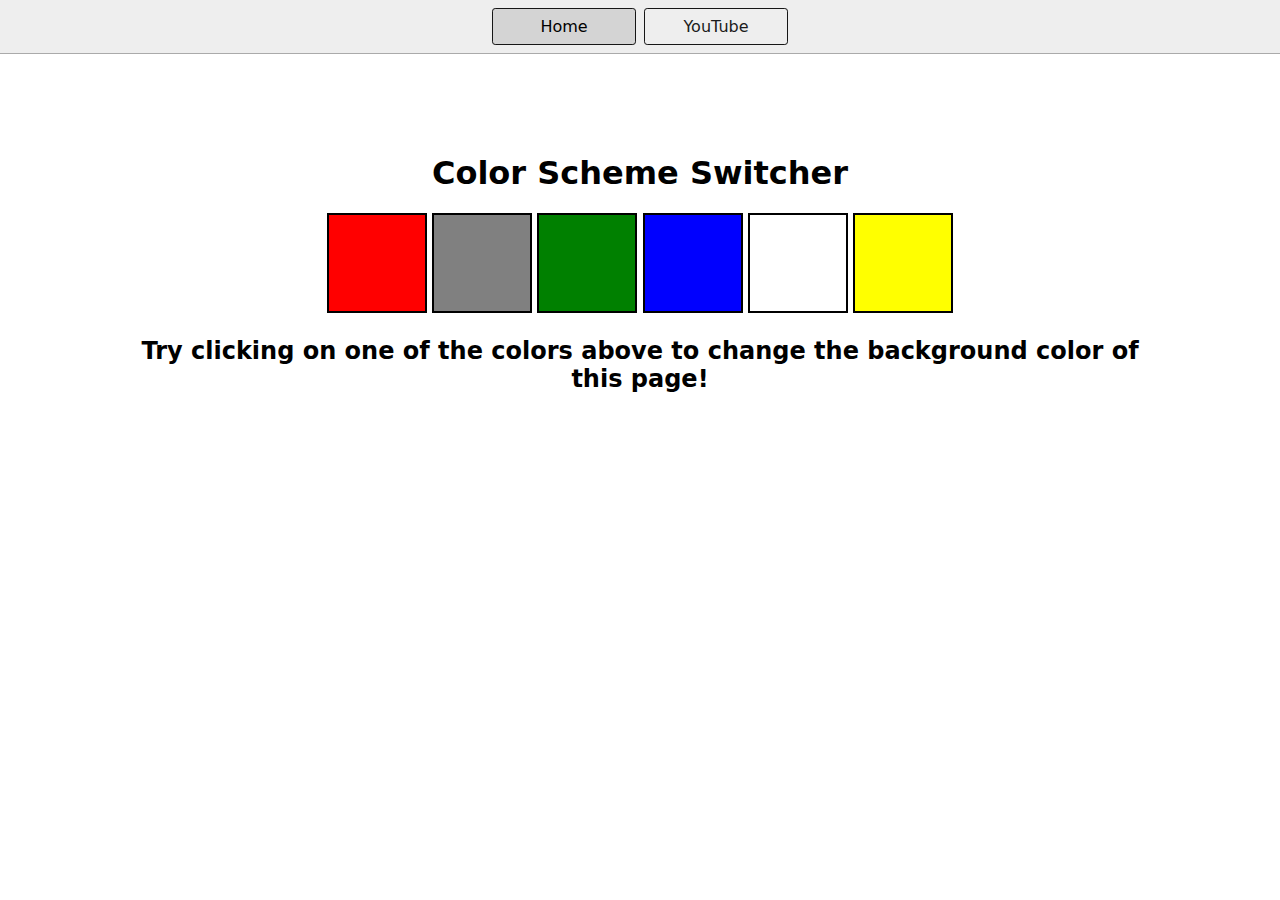
<file: 1_Color_Changer/index.html>
<!DOCTYPE html>
<html lang="en">
<head>
    <meta charset="UTF-8">
    <meta name="viewport" content="width=device-width, initial-scale=1.0">
    <meta http-equiv="X-UA-Compatible" content="ie=edge" />
    <title>JavaScript Background Color Switcher</title>
    <link rel="stylesheet" href="style.css">
    <link rel="stylesheet" href="../style.css">
</head>
<body>
    <nav>
        <a href="../index.html" aria-current="page">Home</a>
        <a href="https://www.youtube.com/@chaiaurcode" target="_blank">YouTube</a>
    </nav>
    <div class="canvas">
        <h1>Color Scheme Switcher</h1>
        <span class="button" id="red"></span>
        <span class="button" id="grey"></span>
        <span class="button" id="green"></span>
        <span class="button" id="blue"></span>
        <span class="button" id="white"></span>
        <span class="button" id="yellow"></span>
        <h2>Try clicking on one of the colors above to change 
            the background color of this page!</h2>
    </div>
    <script src="script.js"></script>
</body>
</html>
</file>
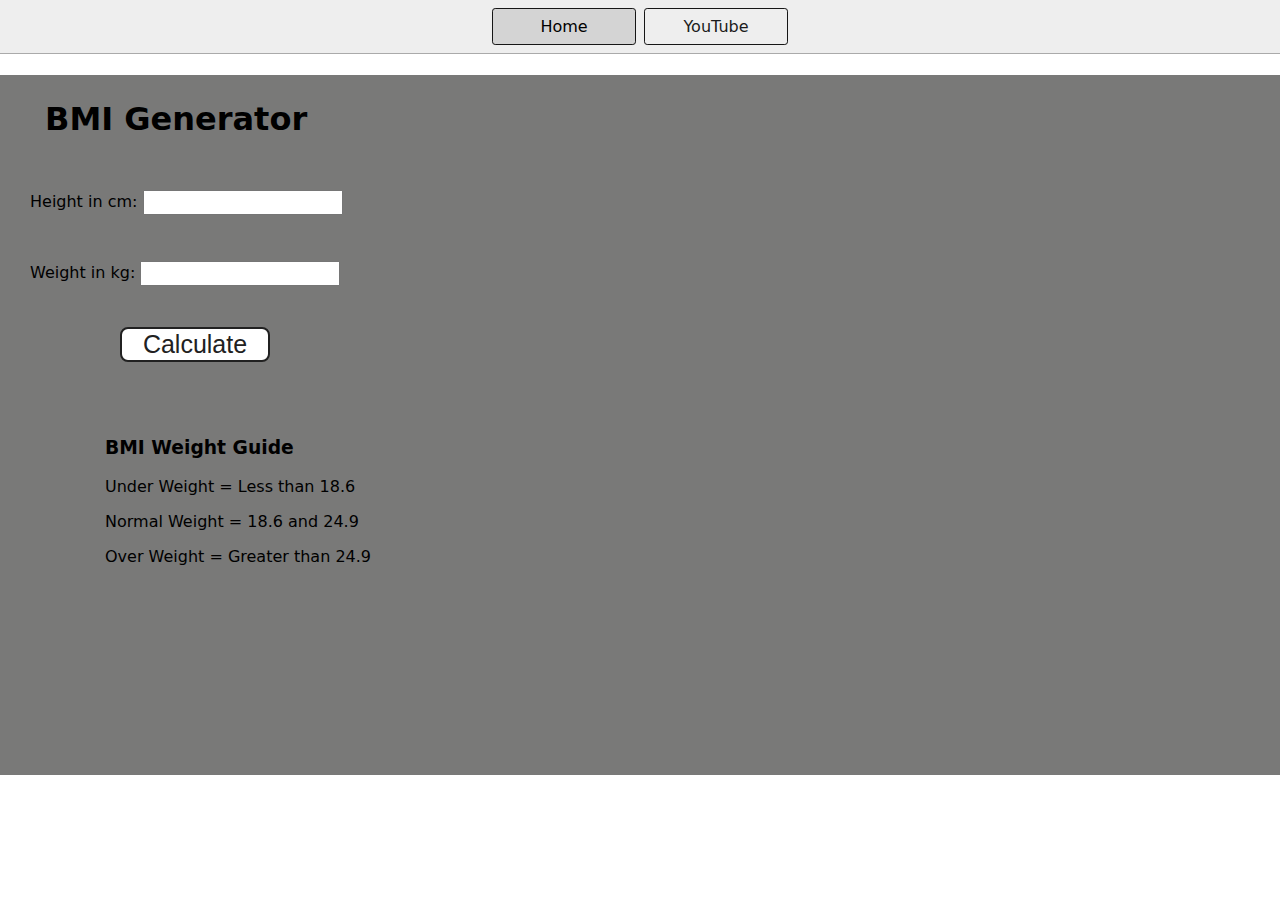
<file: 2_BMI_Generator/index.html>
<!DOCTYPE html>
<html lang="en">
<head>
    <meta charset="UTF-8">
    <meta name="viewport" content="width=device-width, initial-scale=1.0">
    <meta http-equiv="X-UA-Compatible" content="ie=edge" />
    <title>BMI Generator</title>
    <link rel="stylesheet" href="style.css">
    <link rel="stylesheet" href="../style.css">
</head>
<body>
    <nav>
        <a href="../index.html" aria-current="page">Home</a>
        <a href="https://www.youtube.com/@chaiaurcode" target="_blank">YouTube</a>
    </nav>
    <div class="container">
        <h1>BMI Generator</h1>
        <form>
            <p><label>Height in cm: </label><input type="text" id="height"></p>
            <p><label>Weight in kg: </label><input type="text" id="weight"></p>
            <button>Calculate</button>
            <div id="result"></div>
            <div class="weight-guide">
                <h3>BMI Weight Guide</h3>
                <p>Under Weight = Less than 18.6</p>
                <p>Normal Weight = 18.6 and 24.9</p>
                <p>Over Weight = Greater than 24.9</p>
            </div>
        </form>
    </div>
</body>
<script src="script.js"></script>
</html>
</file>
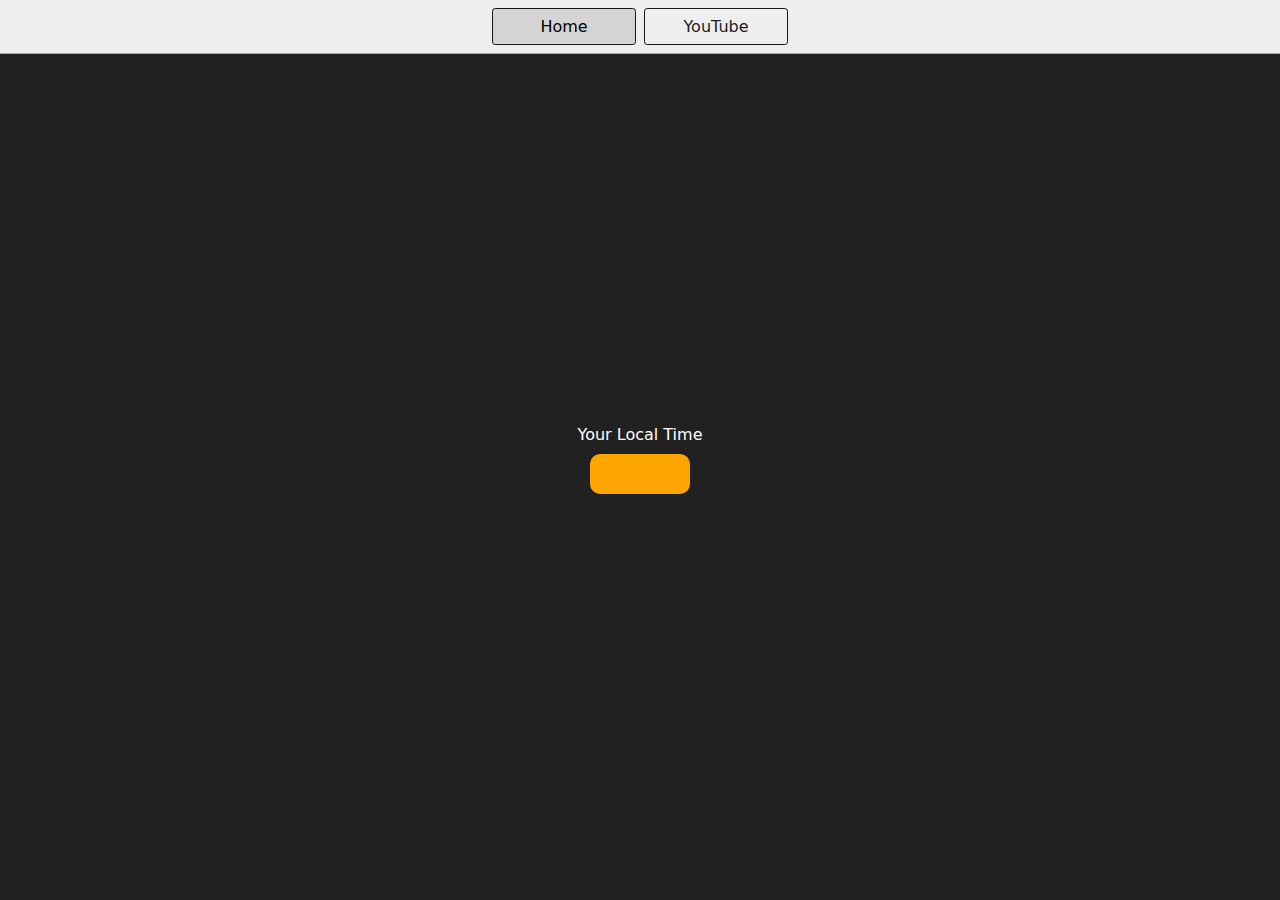
<file: 3_Digital_Clock/index.html>
<!DOCTYPE html>
<html lang="en">
<head>
    <meta charset="UTF-8">
    <meta name="viewport" content="width=device-width, initial-scale=1.0">
    <meta http-equiv="X-UA-Compatible" content="ie=edge">
    <title>Your Local Time</title>
    <link rel="stylesheet" href="../style.css">
    <link rel="stylesheet" href="style.css">
</head>
<body>
    <nav>
        <a href="../index.html" aria-current="page">Home</a>
        <a href="https://www.youtube.com/@chaiaurcode" target="_blank">
            YouTube</a>
    </nav>
    <div class="center">
        <div id="banner"><span>Your Local Time</span></div>
        <div id="clock"></div>
    </div>
    <script src="script.js"></script>
</body>
</html>
</file>
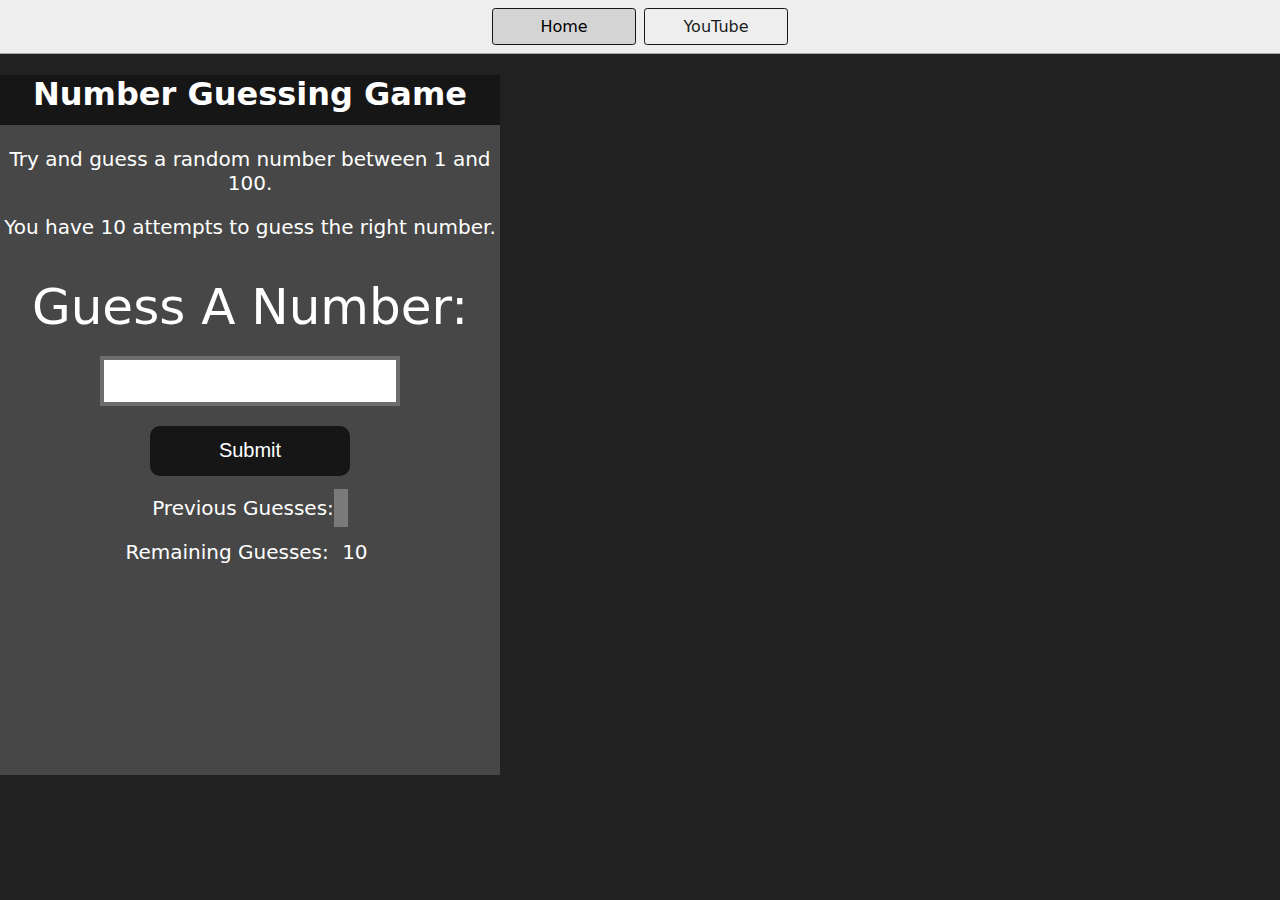
<file: 4_Guess_The_Number/index.html>
<!DOCTYPE html>
<html lang="en">
<head>
    <meta charset="UTF-8">
    <meta name="viewport" content="width=device-width, initial-scale=1.0">
    <meta http-equiv="X-UA-Compatible" content="ie=edge">
    <title>Number Guessing Game</title>
    <link rel="stylesheet" href="../style.css">
    <link rel="stylesheet" href="style.css">
</head>
<body>
    <nav>
        <a href="../index.html" aria-current="page">Home</a>
        <a href="https://www.youtube.com/@chaiaurcode" target="_blank">YouTube</a>
    </nav>
    <div id="wrapper">
        <h1>Number Guessing Game</h1>
        <p>Try and guess a random number between 1 and 100.</p>
        <p>You have 10 attempts to guess the right number.</p>
        <br>
        <form class="form">
            <label for="guessField" id="guess">Guess A Number: </label>
            <input type="text" id="guessField">
            <input type="submit" value="Submit" id="guessItem">
        </form>
        <div class="resultParas">
            <p>Previous Guesses: <span class="guesses"></span></p>
            <p>Remaining Guesses: <span class="lastResult">10</span></p>
            <p class="LowOrHigh"></p>
        </div>
    </div>
</body>
<script src="script.js"></script>
</html>
</file>
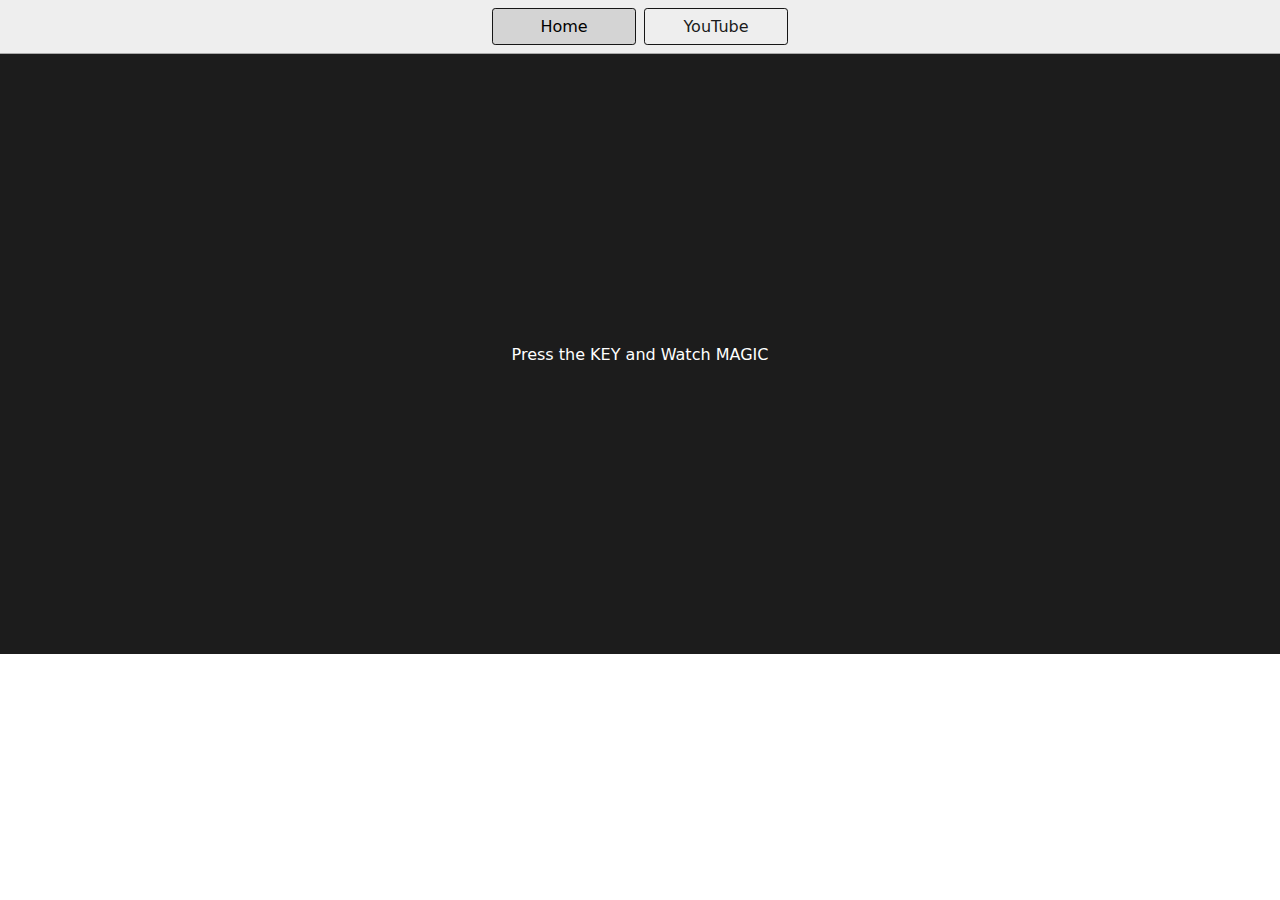
<file: 5_Keyboard_Check/index.html>
<!DOCTYPE html>
<html lang="en">
<head>
    <meta charset="UTF-8">
    <meta name="viewport" content="width=device-width, initial-scale=1.0">
    <meta http-equiv="X-UA-Compatible" content="ie=edge">
    <title>Event KeyCodes</title>
    <link rel="stylesheet" href="../style.css">
    <link rel="stylesheet" href="style.css">
</head>
<body>
    <nav>
        <a href="../index.html" aria-current="page">Home</a>
        <a href="https://www.youtube.com/@chaiaurcode" target="_blank">YouTube</a>
    </nav>
    <div class="project">
        <div id="insert">
            <div class="key">
                Press the KEY and Watch MAGIC
            </div>
        </div>
    </div>
</body>
<script src="script.js"></script>
</html>
</file>
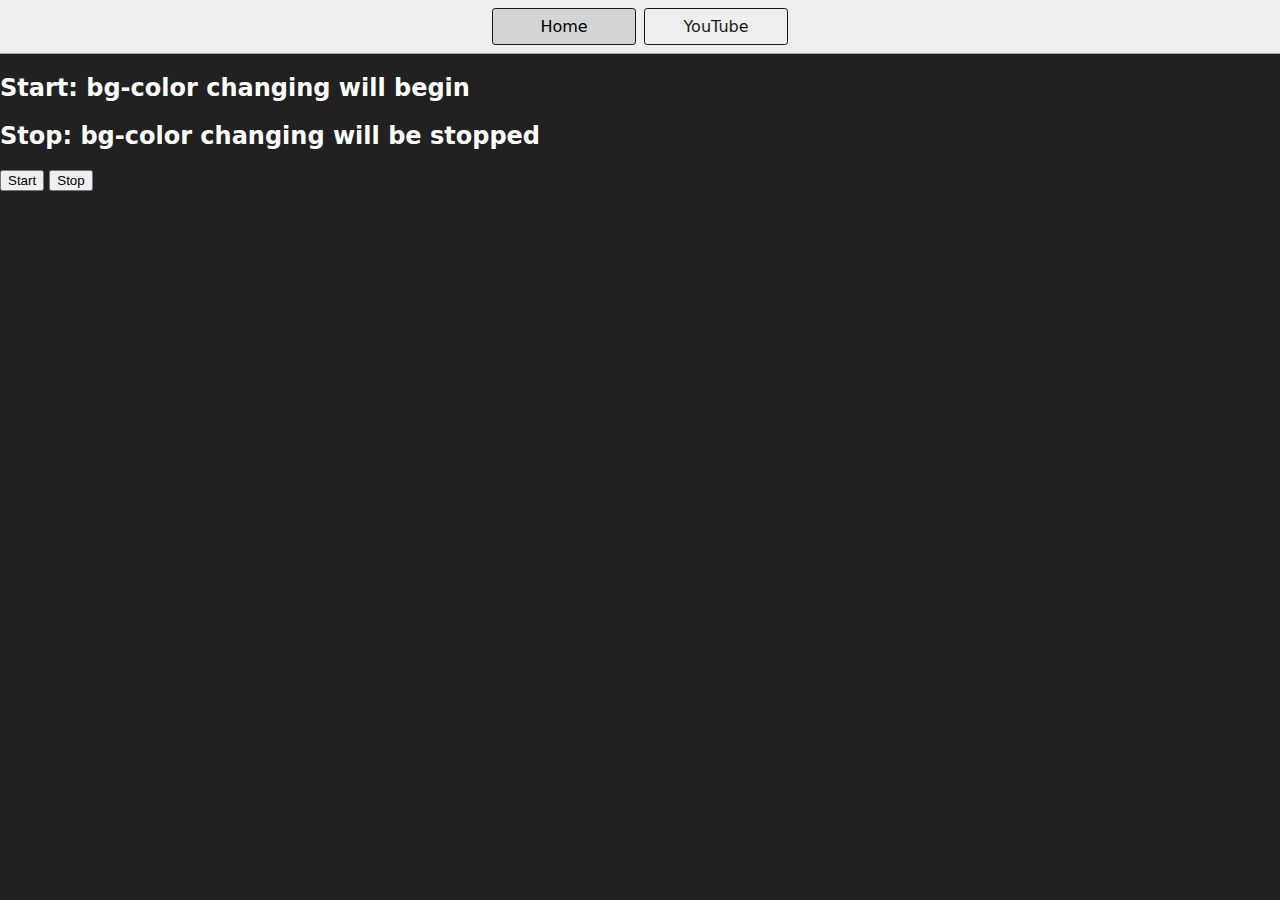
<file: 6_Unlimited_Colors/index.html>
<!DOCTYPE html>
<html lang="en">
<head>
    <meta charset="UTF-8">
    <meta name="viewport" content="width=device-width, initial-scale=1.0">
    <meta http-equiv="X-UA-Compatible" content="ie=edge">
    <title>Unlimited Colors</title>
    <link rel="stylesheet" href="../style.css">
</head>
<body style="background-color: #212121; color: #fff;">
    <nav>
        <a href="../index.html" aria-current="page">Home</a>
        <a href="https://www.youtube.com/@chaiaurcode" target="_blank">YouTube</a>
    </nav>
    <h2>Start: bg-color changing will begin</h2>
    <h2>Stop: bg-color changing will be stopped</h2>
    <button id="start">Start</button>
    <button id="stop">Stop</button>
    <script src="script.js"></script>
</body>
</html>
</file>
<file: 1_Color_Changer/style.css>
html {
    margin: 0;
}
.canvas {
    margin: 100px auto 100px;
    width: 80%;
    text-align: center;
}
span {
    display: block;
}
.button {
    height: 100px;
    width: 100px;
    border: solid black 2px;
    display: inline-block;
}
#grey {
    background: grey;
}
#white {
    background: white;
}
#blue {
    background: blue;
}
#yellow {
    background: yellow;
}
#red {
    background: red;
}
#green {
    background: green;
}
</file>
<file: style.css>
* {
    box-sizing: border-box;
}

body {
    margin: 0;
    font-family: system-ui, sans-serif;
    background-color: white;
    color: black;
}

nav {
    display: flex;
    flex-wrap: wrap;
    align-items: center;
    justify-content: center;
    padding: 0.5rem;
    gap: 0.5rem;
    border-bottom: solid 1px #aaa;
    background-color: #eee;
}
nav a {
    display: inline-block;
    min-width: 9rem;
    padding: 0.5rem;
    border: solid 1px #161616;
    border-radius: 0.2rem;
    text-align: center;
    text-decoration: none;
    color: #1b1b1b;
}
nav a[aria-current='page'] {
    color: #000;
    background-color: #d4d4d4;
}

main {
    padding: 1rem;
}
h1 {
    font-weight: bold;
    font-size: 2rem;
}

.projects {
    display: flex;
    flex-direction: column;
}
.project-link {
    background-color: #fff;
    text-decoration: none;
    color: #212121;
    padding: 10px 30px;
    border-radius: 8px;
    border: 2px solid #212121;
    margin-top: 5px;
}
</file>
<file: 2_BMI_Generator/style.css>
.container {
    height: 700px;
    background-color: #797978;
    padding-left: 30px;
}
h1 {
    padding-left: 15px;
    padding-top: 25px;
}
#height, #weight {
    height: 25px;
    width: 200px;
    margin-top: 30px;
}
#result {
    font-size: 30px;
    margin-left: 90px;
    margin-top: 20px;
    color: rgb(241, 241, 241);
}
.weight-guide {
    margin-left: 75px;
    margin-top: 75px;
}
button {
    height: 35px;
    width: 150px;
    margin-left: 90px;
    margin-top: 25px;
    background-color: #fff;
    border: 2px solid #212121;
    border-radius: 8px;
    color: #212121;
    text-decoration: none;
    font-size: 25px;
}
</file>
<file: 3_Digital_Clock/style.css>
body {
    background-color: #212121;
    color: #fff;
}
.center {
    display: flex;
    height: 90vh;
    justify-content: center;
    align-items: center;
    flex-direction: column;
}
#clock {
    font-size: 40px;
    background-color: orange;
    padding: 20px 50px;
    margin-top: 10px;
    border-radius: 10px;
}
</file>
<file: 4_Guess_The_Number/style.css>
html {
  font-family: sans-serif;
}
body {
  background-color: #212121;
  color: #fff;
}
#wrapper {
  box-sizing: border-box;
  text-align: center;
  height: 700px;
  width: 500px;
  background-color: #474747;
  color: #fff;
}
h1 {
  height: 50px;
  background-color: #161616;
  text-align: center;
}
p {
  font-size: 20px;
}
#guess {
  font-size: 50px;
  margin-top: 5px;
}
#guessField {
  width: 300px;
  height: 50px;
  color: #000;
  font-size: 30px;
  margin-top: 20px;
  border: 4px solid #6c6d6d;
  text-align: center;
}
#guessItem {
  background-color: #161616;
  color: #fff;
  height: 50px;
  width: 200px;
  border-radius: 10px;
  font-size: 20px;
  border-style: none;
  margin-top: 20px;
}
.guesses {
  background-color: #7a7a7a;
  padding: 7px;
}
.lastResult {
  padding: 7px;
}
</file>
<file: 5_Keyboard_Check/style.css>
table, th, td {
    border: 1px solid #e7e7e7;
}
.project {
    background-color: #1c1c1c;
    color: #ffffff;
    display: flex;
    align-items: center;
    justify-content: center;
    text-align: center;
    height: 600px;
}
.color {
    color: aliceblue;
    display: flex;
    flex-direction: row;
}
</file>
